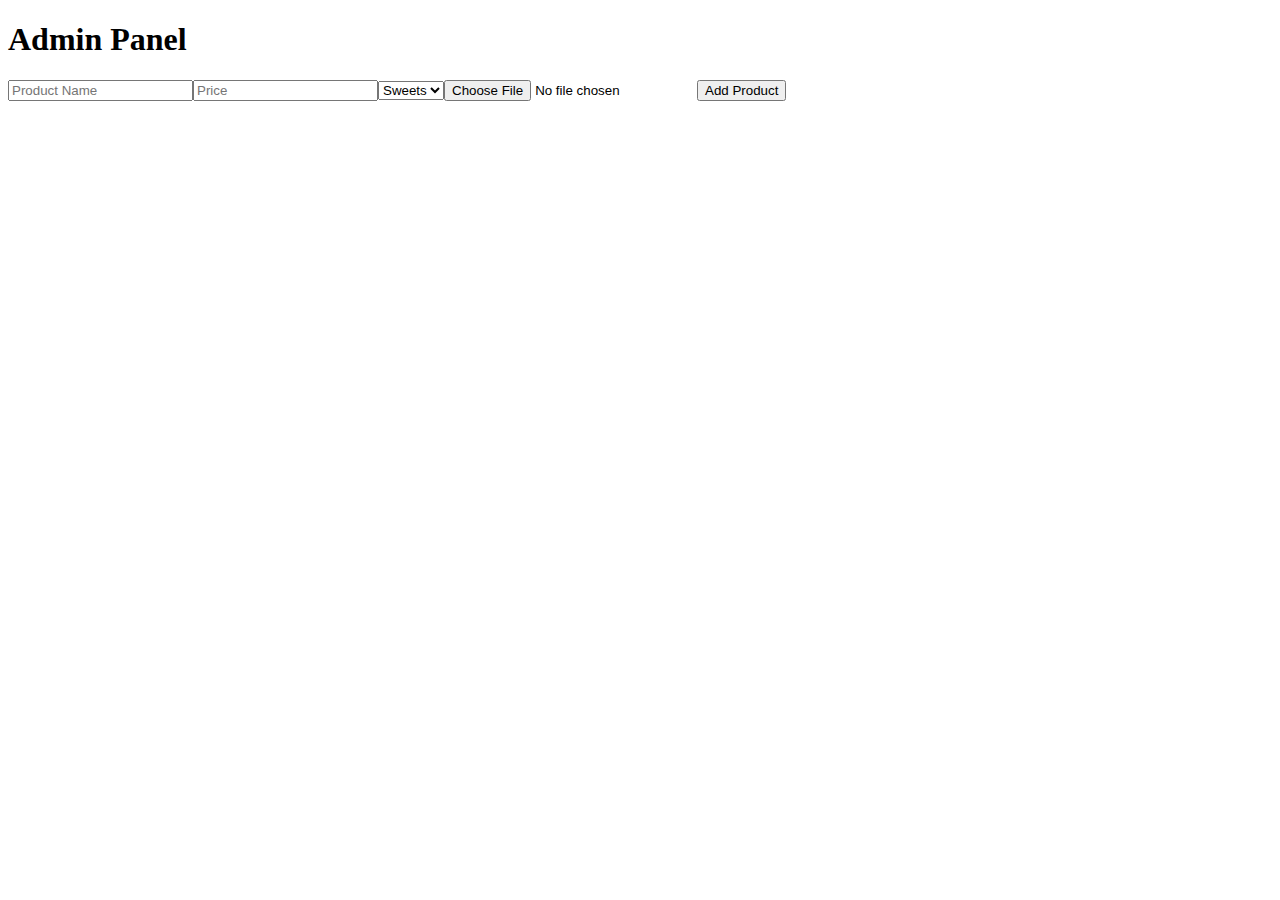
<file: admin.html>
<!DOCTYPE html><html lang="en"><head><meta charset="UTF-8"><meta name="viewport" content="width=device-width, initial-scale=1.0"><title>Admin Panel</title></head><body><h1>Admin Panel</h1><form action="admin.php" method="post" enctype="multipart/form-data"><input type="text" name="product_name" placeholder="Product Name" required><input type="number" name="price" placeholder="Price" required><select name="category"><option value="Sweets">Sweets</option><option value="Bakery">Bakery</option><option value="Nimko">Nimko</option></select><input type="file" name="image" required><button type="submit">Add Product</button></form></body></html>
</file>
